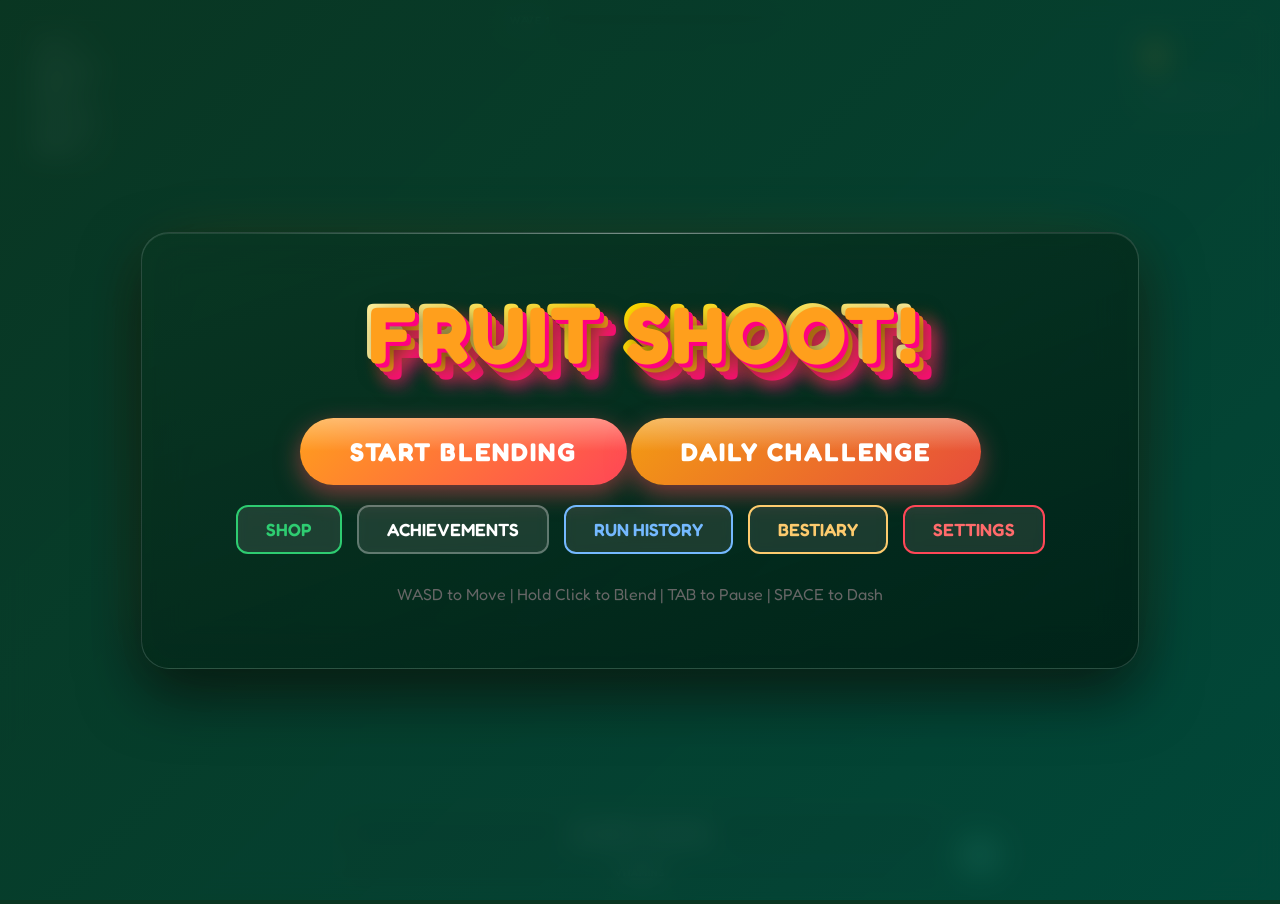
<file: index.html>
<!DOCTYPE html>
<html lang="en">

<head>
    <meta charset="UTF-8">
    <meta name="viewport" content="width=device-width, initial-scale=1.0">
    <title>Fruit Shoot! Modular</title>
    <!-- Tropical Google Font -->
    <link href="https://fonts.googleapis.com/css2?family=Fredoka:wght@400;500;600;700&display=swap" rel="stylesheet">
    <link rel="stylesheet" href="style.css?v=4">
</head>

<body>

    <div class="score-hud">
        <span id="scoreEl">0</span>
        <span class="enemy-count">Fresh Fruit: <span id="targetCount">0</span></span>
    </div>

    <!-- Wave progress bar (top-center, clear of side HUDs) -->
    <div id="waveProgressBar" style="position:fixed; top:14px; left:50%; transform:translateX(-50%); width:260px; z-index:5; display:flex; align-items:center; gap:6px; pointer-events:none;">
        <div style="font-size:0.65rem; color:#55efc4; white-space:nowrap; text-shadow:1px 1px 2px #000; letter-spacing:0.05em;">WAVE <span id="waveNum">1</span></div>
        <div style="flex:1; background:rgba(0,0,0,0.45); border-radius:4px; height:6px; overflow:hidden; box-shadow:0 0 4px rgba(0,0,0,0.6);">
            <div id="waveProgressFill" style="height:100%; width:0%; background:linear-gradient(90deg,#1a9c6e,#55efc4); border-radius:4px; transition:width 0.3s;"></div>
        </div>
    </div>

    <!-- Active effects row -->
    <div id="activeEffectsRow" style="position:fixed; bottom:12px; left:12px; display:flex; gap:6px; z-index:5; pointer-events:none;"></div>

    <div id="bossHud">
        <div id="bossName">Dragon Fruit Overlord</div>
        <div class="bar-container">
            <div class="bar-fill" id="bossBarFill"></div>
        </div>
    </div>

    <div class="stats-hud">
        LVL: <span id="lvlEl">1</span><br>
        DMG: <span id="dmgEl">10</span><br>
        RPM: <span id="rpmEl">0</span><br>
        EVA: <span id="evaEl">0%</span><br>
        PROJ: <span id="projEl">1</span>
    </div>

    <div id="hud">
        <div class="bar-container">
            <div class="bar-fill" id="hpBar"></div>
            <div class="bar-text">INTEGRITY: <span id="hpText">100/100</span></div>
        </div>
        <div class="bar-container" style="height: 12px; margin-top: 8px;">
            <div class="bar-fill" id="xpBar"></div>
            <div class="bar-text" style="font-size: 0.6rem;">VITAMINS</div>
        </div>

        <!-- PHASE 2: Dash Cooldown Indicator -->
        <div id="dashIndicator" class="dash-indicator ready">
            <svg width="40" height="40" viewBox="0 0 40 40">
                <circle cx="20" cy="20" r="16" fill="none" stroke="#333" stroke-width="3" />
                <circle id="dashCooldownFill" cx="20" cy="20" r="16" fill="none" stroke="#55efc4" stroke-width="3"
                    stroke-dasharray="100" stroke-dashoffset="0" transform="rotate(-90 20 20)" />
            </svg>
            <div class="dash-key">SPACE</div>
        </div>
    </div>

    <div id="uiLayer">
        <div id="mainMenu" class="modal">
            <h1 id="mainTitle">FRUIT SHOOT!</h1>

            <!-- Main Menu Buttons -->
            <div id="menuButtons">
                <p id="finalScore" class="hidden" style="font-size: 2rem; color: var(--xp); margin-top: 20px;">Yield: 0
                    Liters</p>
                <button class="btn" id="startBtn">START BLENDING</button>
                <button class="btn daily-btn" id="dailyChallengeBtn"
                    style="background: linear-gradient(135deg, #f39c12, #e74c3c); margin-top: 15px;">DAILY
                    CHALLENGE</button>
                <div class="menu-secondary-actions"
                    style="margin-top: 20px; display: flex; gap: 15px; justify-content: center; flex-wrap: wrap;">
                    <button class="secondary-btn" id="menuShopBtn"
                        style="border-color: #2ecc71; color: #2ecc71;">Shop</button>
                    <button class="secondary-btn" id="menuAchievementsBtn">Achievements</button>
                    <button class="secondary-btn" id="menuRunHistoryBtn"
                        style="border-color: #74b9ff; color: #74b9ff;">Run History</button>
                    <button class="secondary-btn" id="menuCompendiumBtn"
                        style="border-color: #fdcb6e; color: #fdcb6e;">Bestiary</button>
                    <button class="secondary-btn" id="menuSettingsBtn"
                        style="border-color: #ff4757; color: #ff6b6b;">Settings</button>
                </div>
                <p style="font-size: 1rem; color: #666; margin-top: 30px;">WASD to Move | Hold Click to Blend | TAB to
                    Pause | SPACE to Dash</p>
            </div>

            <!-- Shop View (Hidden by default) -->
            <div id="menuShop" class="hidden">
                <h2 style="color: #2ecc71; margin-bottom: 5px;">💎 UPGRADE SHOP</h2>
                <div id="shopEssence" style="color: #a29bfe; font-size: 1.2rem; margin-bottom: 20px;">Essence: 0</div>
                <div id="shopContent" class="shop-grid" style="max-height: 400px; overflow-y: auto;"></div>
                <button class="secondary-btn" id="backFromShopBtn" style="margin-top: 20px;">Back</button>
            </div>

            <!-- Daily Challenge View (Hidden by default) -->
            <div id="menuDailyChallenge" class="hidden">
                <h2 style="color: #f39c12; margin-bottom: 10px;">⚔️ DAILY CHALLENGE ⚔️</h2>
                <div id="dailyChallengeDate" style="color: #888; margin-bottom: 20px;"></div>
                <div id="dailyChallengeContent"></div>
                <div style="margin-top: 25px; display: flex; gap: 15px; justify-content: center;">
                    <button class="btn" id="startDailyBtn"
                        style="background: linear-gradient(135deg, #f39c12, #e74c3c);">START DAILY</button>
                    <button class="secondary-btn" id="backFromDailyBtn">Back</button>
                </div>
            </div>

            <!-- Achievements View (Hidden by default) -->
            <div id="menuAchievements" class="hidden">
                <h2 style="color: var(--primary); margin-bottom: 20px;">ACHIEVEMENTS</h2>
                <div id="mainMenuAchievementsList" class="achievements-list" style="max-height: 400px;"></div>
                <button class="secondary-btn" id="backFromAchievementsBtn" style="margin-top: 20px;">Back</button>
            </div>

            <!-- Run History View (Hidden by default) -->
            <div id="menuRunHistory" class="hidden">
                <h2 style="color: #74b9ff; margin-bottom: 20px;">RUN HISTORY</h2>
                <div id="runHistoryList" style="max-height: 400px; overflow-y: auto;"></div>
                <button class="secondary-btn" id="backFromRunHistoryBtn" style="margin-top: 20px;">Back</button>
            </div>

            <!-- Bestiary / Compendium View (Hidden by default) -->
            <div id="menuCompendium" class="hidden">
                <h2 style="color: #fdcb6e; margin-bottom: 6px;">BESTIARY</h2>
                <p style="color: #888; font-size:0.85rem; margin-bottom: 16px;">Enemies discovered through combat are revealed.</p>
                <div id="compendiumGrid" class="compendium-grid"></div>
                <button class="secondary-btn" id="backFromCompendiumBtn" style="margin-top: 20px;">Back</button>
            </div>

            <!-- Blessings & Curses View (Hidden by default) -->
            <div id="menuModifiers" class="hidden">
                <h2 style="color: var(--primary); margin-bottom: 4px;">RUN MODIFIERS</h2>
                <p style="color: #888; font-size: 0.85rem; margin-bottom: 16px;">A curse is forced upon you. Choose your blessing.</p>
                <div style="display: grid; grid-template-columns: 1fr 1fr; gap: 16px; max-width: 560px; margin: 0 auto 20px;">
                    <div>
                        <h3 style="color:#e74c3c; margin-bottom: 8px; font-size: 0.9rem;">⚠ CURSE (Forced)</h3>
                        <div id="curseDisplay"></div>
                    </div>
                    <div>
                        <h3 style="color:#55efc4; margin-bottom: 8px; font-size: 0.9rem;">✨ BLESSING (Choose 1)</h3>
                        <div id="blessingGrid" style="display: flex; flex-direction: column; gap: 8px;"></div>
                    </div>
                </div>
                <div style="background: rgba(243,156,18,0.15); border: 1px solid #f39c12; border-radius: 8px; padding: 8px 16px; display: inline-block; margin-bottom: 16px;">
                    <span style="color:#f39c12;">Curse bonus: </span><span id="curseEssenceBonus" style="color:#fff;">+25% Essence</span>
                </div>
                <div style="display: flex; gap: 15px; justify-content: center;">
                    <button class="btn" id="confirmModifiersBtn" style="font-size: 1rem; padding: 10px 30px;">ACCEPT & BLEND</button>
                    <button class="secondary-btn" id="backFromModifiersBtn">Back</button>
                </div>
            </div>

            <!-- Class Select View (Hidden by default) -->
            <div id="menuClassSelect" class="hidden">
                <h2 style="color: var(--primary); margin-bottom: 5px;">SELECT YOUR STYLE</h2>
                <p style="color: #888; font-size: 0.85rem; margin-bottom: 20px;">Choose a starting class for this run</p>
                <div id="classSelectGrid" style="display: grid; grid-template-columns: repeat(auto-fit, minmax(160px, 1fr)); gap: 12px; max-width: 600px; margin: 0 auto 20px;"></div>
                <div style="display: flex; gap: 15px; justify-content: center;">
                    <button class="btn" id="confirmClassBtn" style="font-size: 1rem; padding: 10px 30px;">START BLENDING</button>
                    <button class="secondary-btn" id="backFromClassBtn">Back</button>
                </div>
            </div>

            <!-- Settings View (Hidden by default) -->
            <div id="menuSettings" class="hidden">
                <h2 style="color: var(--primary); margin-bottom: 20px;">⚙️ SETTINGS</h2>

                <!-- Screen Shake Toggle -->
                <div class="setting-item" style="margin-bottom: 12px;">
                    <label>
                        <span>🫨 Screen Shake</span>
                        <div class="toggle-switch">
                            <input type="checkbox" id="settingScreenShake" checked>
                            <span class="toggle-slider"></span>
                        </div>
                    </label>
                </div>

                <!-- Damage Numbers Toggle -->
                <div class="setting-item" style="margin-bottom: 12px;">
                    <label>
                        <span>💥 Damage Numbers</span>
                        <div class="toggle-switch">
                            <input type="checkbox" id="settingDamageNumbers" checked>
                            <span class="toggle-slider"></span>
                        </div>
                    </label>
                </div>

                <!-- Auto-Fire Toggle -->
                <div class="setting-item" style="margin-bottom: 12px;">
                    <label>
                        <span>🔫 Auto-Fire Weapon</span>
                        <div class="toggle-switch">
                            <input type="checkbox" id="settingAutoFire">
                            <span class="toggle-slider"></span>
                        </div>
                    </label>
                </div>



                <hr style="border-color: #444; margin: 20px 0;">

                <!-- Volume Controls -->
                <div class="setting-item" style="margin-bottom: 15px;">
                    <label>
                        <span>🔊 Master Volume</span>
                        <input type="range" id="settingMasterVolume" min="0" max="100" value="70"
                            style="width: 100%; margin-top: 5px; accent-color: var(--primary);">
                    </label>
                </div>

                <hr style="border-color: #444; margin: 20px 0;">

                <div class="setting-item" style="margin-bottom: 30px;">
                    <p style="color: #ccc; margin-bottom: 10px;">Reset all game progress (Achievements, Stats, Unlocks).
                    </p>
                    <p style="color: #ff4757; font-weight: bold; margin-bottom: 15px;">⚠️ THIS CANNOT BE UNDONE ⚠️</p>
                    <button class="btn" id="resetProgressBtn"
                        style="font-size: 1rem; padding: 10px 30px; background: #c0392b;">RESET PROGRESS</button>
                </div>
                <button class="secondary-btn" id="backFromSettingsBtn">Back</button>
            </div>
        </div>

        <div id="pauseModal" class="modal hidden">
            <h1 style="color: #fff; text-shadow: none;">PAUSED</h1>
            <div id="pauseContent"></div>
            <button class="btn" id="resumeBtn">Resume</button>
        </div>

        <!-- Run Summary Screen -->
        <div id="runSummaryModal" class="modal hidden" style="max-width: 600px; padding: 2rem;">
            <h1 id="runSummaryTitle" style="font-size: 2.2rem; margin-bottom: 1rem;">BLENDER BROKEN</h1>
            <div class="run-summary-tabs">
                <button id="runSummaryTabBtnSummary" class="run-tab-btn active">Summary</button>
                <button id="runSummaryTabBtnBuild" class="run-tab-btn">Build</button>
                <button id="runSummaryTabBtnRecords" class="run-tab-btn">Records</button>
            </div>
            <div id="runSummaryTabSummary" class="run-tab-panel"></div>
            <div id="runSummaryTabBuild" class="run-tab-panel hidden" style="max-height: 320px; overflow-y: auto;"></div>
            <div id="runSummaryTabRecords" class="run-tab-panel hidden"></div>
            <button class="btn" id="runSummaryCloseBtn" style="margin-top: 1.5rem; font-size: 1rem; padding: 10px 40px;">BACK TO MENU</button>
        </div>

        <div id="upgradeModal" class="modal hidden">
            <h1 id="upgradeTitle" style="font-size: 3rem; color: var(--xp); text-shadow: 3px 3px 0 #000;">UPGRADE
                BLENDER</h1>
            <div id="upgradeContainer"></div>
            <div id="modalControls"></div>
        </div>
    </div>

    <canvas id="canvas"></canvas>

    <!-- The Module Entry Point -->
    <script type="module" src="./src/main.js?v=5"></script>
</body>

</html>
</file>
<file: style.css>
:root {
    --primary: #FF9F1C;
    /* Juicy Orange */
    --danger: #FF4757;
    /* Watermelon Red */
    --xp: #2ED573;
    /* Vibrant Lime */
    --bg: #0A3622;
    /* Deep Tropical Jungle */
    --boss: #FF007F;
    /* Dragonfruit Magenta */
    --glass: rgba(255, 255, 255, 0.15);
    --glass-border: rgba(255, 255, 255, 0.2);
    --glass-bg: rgba(10, 54, 34, 0.6);
    --accent-gold: #FFD700;
    --accent-teal: #00cec9;
}

/* ─── Global Scrollbar ─── */
::-webkit-scrollbar {
    width: 8px;
}

::-webkit-scrollbar-track {
    background: rgba(0, 0, 0, 0.2);
    border-radius: 4px;
}

::-webkit-scrollbar-thumb {
    background: linear-gradient(180deg, var(--xp), #00b894);
    border-radius: 4px;
}

::-webkit-scrollbar-thumb:hover {
    background: var(--primary);
}

body {
    margin: 0;
    padding: 0;
    background-color: var(--bg);
    overflow: hidden;
    font-family: 'Fredoka', 'Segoe UI', Tahoma, Geneva, Verdana, sans-serif;
    user-select: none;
    color: white;
}

#hud {
    position: absolute;
    bottom: 20px;
    left: 50%;
    transform: translateX(-50%);
    width: 600px;
    max-width: 90%;
    display: flex;
    flex-direction: column;
    gap: 10px;
    pointer-events: none;
}

.bar-container {
    background: rgba(0, 0, 0, 0.4);
    height: 22px;
    border-radius: 12px;
    overflow: hidden;
    position: relative;
    border: 2px solid rgba(255, 255, 255, 0.2);
    box-shadow: inset 0 2px 5px rgba(0, 0, 0, 0.5);
}

.bar-fill {
    height: 100%;
    width: 0%;
    transition: width 0.2s;
}

#hpBar {
    background: linear-gradient(90deg, #ff6b6b, var(--danger));
    box-shadow: 0 0 10px rgba(255, 71, 87, 0.5);
}

#xpBar {
    background: linear-gradient(90deg, #7bed9f, var(--xp));
    box-shadow: 0 0 10px rgba(46, 213, 115, 0.5);
}

.bar-text {
    position: absolute;
    top: 0;
    left: 0;
    width: 100%;
    height: 100%;
    display: flex;
    align-items: center;
    justify-content: center;
    font-size: 0.9rem;
    font-weight: 600;
    text-shadow: 1px 1px 3px rgba(0, 0, 0, 0.8);
    letter-spacing: 1px;
}

#bossHud {
    position: absolute;
    top: 100px;
    left: 50%;
    transform: translateX(-50%);
    width: 500px;
    max-width: 80%;
    opacity: 0;
    transition: opacity 0.5s;
    pointer-events: none;
}

#bossHud.visible {
    opacity: 1;
}

#bossName {
    text-align: center;
    color: #ff9ff3;
    font-weight: bold;
    font-size: 1.4rem;
    margin-bottom: 5px;
    text-transform: uppercase;
    letter-spacing: 3px;
    text-shadow: 0 0 15px var(--boss);
}

#bossBarFill {
    background: linear-gradient(90deg, #ff7ecc, var(--boss));
    box-shadow: 0 0 25px var(--boss);
}

.stats-hud {
    position: absolute;
    top: 20px;
    left: 20px;
    font-size: 1rem;
    color: #fff;
    line-height: 1.6;
    pointer-events: none;
    font-weight: 600;
    text-shadow: 1px 1px 2px rgba(0, 0, 0, 0.8);
    background: var(--glass-bg);
    padding: 10px 15px;
    border-radius: 12px;
    border: 1px solid var(--glass-border);
    backdrop-filter: blur(8px);
}

.score-hud {
    position: absolute;
    top: 20px;
    right: 20px;
    font-size: 2.5rem;
    font-weight: 800;
    pointer-events: none;
    color: var(--primary);
    text-shadow: 2px 2px 0 #000;
}

.enemy-count {
    font-size: 1rem;
    color: #aaa;
    display: block;
    margin-top: 5px;
    text-align: right;
    font-weight: normal;
}

/* ─── Animated Tropical Gradient Background ─── */
@keyframes tropicalGradient {
    0% {
        background-position: 0% 50%;
    }

    50% {
        background-position: 100% 50%;
    }

    100% {
        background-position: 0% 50%;
    }
}

#uiLayer {
    position: absolute;
    top: 0;
    left: 0;
    width: 100%;
    height: 100%;
    display: flex;
    justify-content: center;
    align-items: center;
    background: linear-gradient(135deg,
            rgba(10, 54, 34, 0.85),
            rgba(0, 77, 64, 0.8),
            rgba(255, 159, 28, 0.15),
            rgba(255, 0, 127, 0.1),
            rgba(10, 54, 34, 0.85));
    background-size: 400% 400%;
    animation: tropicalGradient 12s ease infinite;
    backdrop-filter: blur(14px);
    z-index: 10;
}

.modal {
    background: linear-gradient(160deg, rgba(10, 54, 34, 0.75), rgba(0, 30, 20, 0.85));
    backdrop-filter: blur(20px);
    padding: 3rem;
    border-radius: 28px;
    text-align: center;
    border: 1px solid rgba(255, 255, 255, 0.15);
    box-shadow:
        0 25px 60px rgba(0, 0, 0, 0.6),
        inset 0 1px 0 rgba(255, 255, 255, 0.1),
        0 0 80px -20px rgba(255, 159, 28, 0.15);
    max-width: 900px;
    width: 100%;
    position: relative;
    overflow: hidden;
}

/* Glossy top-edge highlight on modals */
.modal::before {
    content: '';
    position: absolute;
    top: 0;
    left: 10%;
    right: 10%;
    height: 1px;
    background: linear-gradient(90deg, transparent, rgba(255, 255, 255, 0.4), transparent);
    pointer-events: none;
}

#upgradeContainer {
    display: flex;
    gap: 20px;
    margin-top: 30px;
    flex-wrap: wrap;
    justify-content: center;
}

#modalControls {
    margin-top: 30px;
    display: flex;
    gap: 20px;
    justify-content: center;
}

#pauseContent {
    text-align: left;
    max-height: 60vh;
    overflow-y: auto;
    padding: 10px;
}

.stat-block h3 {
    border-bottom: 2px solid #555;
    color: var(--primary);
    margin-bottom: 15px;
    padding-bottom: 5px;
    text-transform: uppercase;
}

.stat-row {
    display: flex;
    justify-content: space-between;
    margin-bottom: 8px;
    color: #eee;
    font-size: 1.1rem;
}

.upgrade-item {
    background: rgba(255, 255, 255, 0.08);
    padding: 8px 15px;
    margin-bottom: 8px;
    border-radius: 6px;
    font-size: 1rem;
    display: flex;
    justify-content: space-between;
    align-items: center;
}

.card {
    background: rgba(0, 0, 0, 0.3);
    border: 2px solid rgba(255, 255, 255, 0.2);
    padding: 25px;
    border-radius: 18px;
    width: 200px;
    cursor: pointer;
    transition: all 0.3s cubic-bezier(0.175, 0.885, 0.32, 1.275);
    position: relative;
    overflow: hidden;
    backdrop-filter: blur(10px);
}

.card:hover {
    transform: translateY(-10px) scale(1.05);
    border-color: var(--primary);
    box-shadow: 0 15px 35px rgba(255, 159, 28, 0.4);
    background: rgba(255, 255, 255, 0.1);
}

.card h3 {
    color: var(--primary);
    margin: 0 0 15px 0;
    font-size: 1.4rem;
    line-height: 1.2;
    text-shadow: 1px 1px 2px rgba(0, 0, 0, 0.5);
}

.card p {
    color: #e2e8f0;
    font-size: 1rem;
    margin: 0;
    line-height: 1.4;
}

.card .rarity {
    font-size: 0.85rem;
    text-transform: uppercase;
    font-weight: 700;
    letter-spacing: 1px;
    margin-bottom: 12px;
    display: inline-block;
    padding: 4px 10px;
    border-radius: 20px;
    background: rgba(0, 0, 0, 0.4);
}

@keyframes mythicPulse {
    0% {
        box-shadow: 0 0 15px var(--boss);
        border-color: var(--boss);
    }

    50% {
        box-shadow: 0 0 35px #FFD700;
        border-color: #FFD700;
    }

    100% {
        box-shadow: 0 0 15px var(--boss);
        border-color: var(--boss);
    }
}

.card.mythic {
    animation: mythicPulse 2s infinite;
    border: 3px solid var(--boss);
    background: rgba(255, 0, 127, 0.1);
}

/* ─── Shimmer Title Animation ─── */
@keyframes titleShimmer {
    0% {
        background-position: -200% center;
    }

    100% {
        background-position: 200% center;
    }
}

h1 {
    font-size: 5rem;
    color: #fff;
    margin: 0;
    text-transform: uppercase;
    letter-spacing: 3px;
    text-shadow: 4px 4px 0px var(--primary), 8px 8px 0px var(--boss), 12px 12px 20px rgba(0, 0, 0, 0.6);
    font-weight: 700;
    /* Shimmer effect */
    background: linear-gradient(90deg,
            #fff 0%,
            var(--accent-gold) 25%,
            #fff 50%,
            var(--primary) 75%,
            #fff 100%);
    background-size: 200% auto;
    background-clip: text;
    -webkit-background-clip: text;
    -webkit-text-fill-color: transparent;
    animation: titleShimmer 4s linear infinite;
    filter: drop-shadow(4px 4px 0px var(--primary)) drop-shadow(8px 8px 0px var(--boss));
}

/* ─── Glossy Buttons ─── */
.btn {
    margin-top: 40px;
    padding: 18px 50px;
    font-size: 1.6rem;
    background: linear-gradient(135deg, #FF9F1C, #FF4757);
    color: white;
    border: none;
    border-radius: 50px;
    cursor: pointer;
    text-transform: uppercase;
    font-weight: 700;
    letter-spacing: 2px;
    transition: all 0.2s cubic-bezier(0.175, 0.885, 0.32, 1.275);
    box-shadow: 0 8px 25px rgba(255, 71, 87, 0.5);
    font-family: inherit;
    position: relative;
    overflow: hidden;
}

/* Glossy highlight strip */
.btn::before {
    content: '';
    position: absolute;
    top: 0;
    left: 0;
    right: 0;
    height: 50%;
    background: linear-gradient(180deg, rgba(255, 255, 255, 0.35) 0%, transparent 100%);
    border-radius: 50px 50px 0 0;
    pointer-events: none;
}

.btn:hover {
    transform: translateY(-4px) scale(1.04);
    box-shadow: 0 14px 40px rgba(255, 71, 87, 0.65);
}

.btn:active {
    transform: translateY(1px) scale(0.98);
    box-shadow: 0 4px 12px rgba(255, 71, 87, 0.4);
}

.secondary-btn {
    padding: 12px 28px;
    font-size: 1.1rem;
    background: rgba(255, 255, 255, 0.1);
    color: white;
    border: 2px solid rgba(255, 255, 255, 0.3);
    border-radius: 12px;
    cursor: pointer;
    text-transform: uppercase;
    font-weight: 600;
    transition: all 0.2s;
    display: flex;
    align-items: center;
    gap: 10px;
    backdrop-filter: blur(5px);
    font-family: inherit;
}

.secondary-btn:hover:not(:disabled) {
    background: rgba(255, 255, 255, 0.2);
    border-color: white;
    transform: translateY(-2px);
    box-shadow: 0 5px 15px rgba(255, 255, 255, 0.1);
}

.secondary-btn:disabled {
    opacity: 0.5;
    cursor: not-allowed;
}

.reroll-btn {
    background: linear-gradient(135deg, #0984e3, #00cec9);
    border: none;
    box-shadow: 0 4px 15px rgba(9, 132, 227, 0.4);
}

.reroll-btn:hover:not(:disabled) {
    background: linear-gradient(135deg, #74b9ff, #81ecec);
    color: #000;
    box-shadow: 0 8px 25px rgba(9, 132, 227, 0.6);
}

.hidden {
    display: none !important;
}

/* PHASE 2: Dash Indicator */
.dash-indicator {
    position: absolute;
    bottom: 5px;
    right: -60px;
    width: 40px;
    height: 40px;
    opacity: 0.6;
    transition: opacity 0.2s;
}

.dash-indicator.ready {
    opacity: 1;
}

.dash-indicator.ready #dashCooldownFill {
    stroke: #55efc4;
    filter: drop-shadow(0 0 5px #55efc4);
}

.dash-key {
    position: absolute;
    top: 50%;
    left: 50%;
    transform: translate(-50%, -50%);
    font-size: 0.5rem;
    font-weight: bold;
    color: #fff;
    text-shadow: 1px 1px 2px #000;
    pointer-events: none;
}

/* ─── Achievement Popup (Sparkle) ─── */
@keyframes popupSparkle {

    0%,
    100% {
        box-shadow: 0 10px 40px rgba(0, 0, 0, 0.8), 0 0 20px rgba(85, 239, 196, 0.3);
    }

    50% {
        box-shadow: 0 10px 40px rgba(0, 0, 0, 0.8), 0 0 40px rgba(255, 215, 0, 0.5), 0 0 60px rgba(85, 239, 196, 0.2);
    }
}

.achievement-popup {
    position: fixed;
    top: 80px;
    right: -400px;
    width: 350px;
    background: linear-gradient(135deg, rgba(10, 54, 34, 0.9), rgba(0, 30, 20, 0.95));
    border: 2px solid var(--xp);
    border-image: linear-gradient(135deg, var(--xp), var(--accent-gold), var(--xp)) 1;
    border-radius: 16px;
    padding: 20px;
    z-index: 9999;
    display: flex;
    align-items: center;
    gap: 15px;
    transition: right 0.4s cubic-bezier(0.175, 0.885, 0.32, 1.275);
    backdrop-filter: blur(12px);
}

.achievement-popup.show {
    right: 20px;
    animation: popupSparkle 2s ease infinite;
}

.achievement-icon {
    font-size: 3rem;
    flex-shrink: 0;
}

.achievement-content {
    flex: 1;
}

.achievement-title {
    font-size: 0.8rem;
    color: #aaa;
    text-transform: uppercase;
    letter-spacing: 1px;
    margin-bottom: 5px;
}

.achievement-name {
    font-size: 1.2rem;
    font-weight: bold;
    color: #55efc4;
    margin-bottom: 5px;
}

.achievement-reward {
    font-size: 1rem;
    color: #feca57;
    font-weight: bold;
}

/* PHASE 2: Pause Menu Tabs */
.tab-buttons {
    display: flex;
    gap: 10px;
    margin-bottom: 20px;
    justify-content: center;
}

.tab-btn {
    padding: 12px 30px;
    background: rgba(0, 0, 0, 0.3);
    border: 2px solid rgba(255, 255, 255, 0.1);
    border-radius: 12px;
    color: #ccc;
    cursor: pointer;
    font-size: 1.1rem;
    font-weight: 600;
    text-transform: uppercase;
    transition: all 0.2s;
    font-family: inherit;
}

.tab-btn:hover {
    background: rgba(255, 255, 255, 0.1);
    border-color: rgba(255, 255, 255, 0.3);
}

.tab-btn.active {
    background: var(--primary);
    border-color: var(--primary);
    color: #000;
    box-shadow: 0 0 20px rgba(255, 159, 28, 0.5);
}

.tab-content {
    display: none;
}

.tab-content.active {
    display: grid;
    grid-template-columns: 1fr 1fr;
    gap: 30px;
}

/* PHASE 2: Achievements List */
.achievements-list {
    grid-column: span 2;
    max-height: 60vh;
    overflow-y: auto;
    display: flex;
    flex-direction: column;
    gap: 12px;
    padding-right: 10px;
}

/* Scrollbar Styling */
.achievements-list::-webkit-scrollbar {
    width: 8px;
}

.achievements-list::-webkit-scrollbar-track {
    background: rgba(0, 0, 0, 0.2);
    border-radius: 4px;
}

.achievements-list::-webkit-scrollbar-thumb {
    background: #555;
    border-radius: 4px;
}

.achievements-list::-webkit-scrollbar-thumb:hover {
    background: #777;
}

.achievement-item {
    background: linear-gradient(135deg, rgba(0, 0, 0, 0.4), rgba(0, 0, 0, 0.2));
    border: 1px solid rgba(255, 255, 255, 0.1);
    border-radius: 12px;
    padding: 16px;
    display: flex;
    align-items: center;
    gap: 16px;
    transition: all 0.3s cubic-bezier(0.25, 0.8, 0.25, 1);
    position: relative;
    /* overflow: hidden; Removed to allow tooltips/shadows if needed, reduces clipping risks */
}

.achievement-item:not(.locked) {
    border-color: #55efc4;
    background: linear-gradient(135deg, rgba(85, 239, 196, 0.1), rgba(0, 0, 0, 0.4));
    box-shadow: 0 4px 15px rgba(0, 0, 0, 0.3);
}

.achievement-item:not(.locked):hover {
    transform: translateY(-2px);
    box-shadow: 0 8px 25px rgba(85, 239, 196, 0.15);
    border-color: #00b894;
    background: linear-gradient(135deg, rgba(85, 239, 196, 0.2), rgba(0, 0, 0, 0.5));
}

.achievement-item.locked {
    opacity: 0.6;
    filter: grayscale(1);
    border-style: dashed;
    background: rgba(0, 0, 0, 0.3);
}

.achievement-icon-small {
    font-size: 2.5rem;
    flex-shrink: 0;
    width: 60px;
    height: 60px;
    display: flex;
    align-items: center;
    justify-content: center;
    background: rgba(0, 0, 0, 0.3);
    border-radius: 50%;
    box-shadow: inset 0 2px 5px rgba(0, 0, 0, 0.5);
}

.achievement-details {
    flex: 1;
    display: flex;
    flex-direction: column;
    gap: 4px;
    min-width: 0;
    /* CRITICAL: Allows flex child to shrink below content size, enabling text wrap */
}

.achievement-name-small {
    font-size: 1.2rem;
    font-weight: 800;
    color: #fff;
    letter-spacing: 0.5px;
    text-shadow: 1px 1px 2px rgba(0, 0, 0, 0.8);
}

.achievement-desc-small {
    font-size: 0.95rem;
    /* Increased size */
    color: #dfe6e9;
    /* Brightened text */
    line-height: 1.4;
    overflow-wrap: break-word;
    /* Ensures long words don't overflow */
}

.achievement-reward-small {
    font-size: 1.1rem;
    font-weight: bold;
    color: #ffeaa7;
    flex-shrink: 0;
    min-width: 80px;
    text-align: right;
    background: rgba(0, 0, 0, 0.3);
    padding: 6px 12px;
    border-radius: 20px;
    border: 1px solid rgba(255, 255, 255, 0.1);
}

.achievement-item:not(.locked) .achievement-reward-small {
    background: linear-gradient(135deg, #55efc4, #00b894);
    color: #000;
    border: none;
    text-shadow: none;
    box-shadow: 0 2px 10px rgba(0, 184, 148, 0.4);
}

/* Shop Grid Styles */
.shop-grid {
    display: grid;
    grid-template-columns: repeat(auto-fill, minmax(200px, 1fr));
    gap: 15px;
    padding: 10px 5px;
}

.shop-item {
    background: rgba(0, 0, 0, 0.3);
    border: 2px solid rgba(255, 255, 255, 0.1);
    border-radius: 16px;
    padding: 18px;
    transition: all 0.2s;
    backdrop-filter: blur(5px);
}

.shop-item.affordable {
    border-color: #2ecc71;
    box-shadow: 0 0 10px rgba(46, 204, 113, 0.2);
}

.shop-item.affordable:hover {
    transform: translateY(-3px);
    box-shadow: 0 5px 20px rgba(46, 204, 113, 0.3);
}

.shop-item.locked {
    opacity: 0.6;
    border-style: dashed;
}

.shop-item.maxed {
    border-color: #55efc4;
    background: linear-gradient(145deg, rgba(85, 239, 196, 0.1), #2a2a2a);
}

.shop-item-header {
    display: flex;
    justify-content: space-between;
    align-items: center;
    margin-bottom: 8px;
}

.shop-item-name {
    color: #fff;
    font-weight: bold;
    font-size: 1rem;
}

.shop-item-level {
    color: #ff9f1c;
    font-size: 1rem;
    font-weight: 600;
}

.shop-item-desc {
    color: #ccc;
    font-size: 0.85rem;
    margin-bottom: 12px;
    line-height: 1.4;
}

.shop-item-req {
    color: #e74c3c;
    font-size: 0.8rem;
    margin-bottom: 10px;
}

.shop-buy-btn {
    width: 100%;
    padding: 12px;
    border: none;
    border-radius: 10px;
    font-weight: 600;
    cursor: pointer;
    transition: all 0.2s;
    font-size: 1.05rem;
    font-family: inherit;
    text-transform: uppercase;
}

.shop-buy-btn.affordable {
    background: linear-gradient(135deg, #2ecc71, #27ae60);
    color: #fff;
}

.shop-buy-btn.affordable:hover {
    background: linear-gradient(135deg, #27ae60, #1e8449);
    box-shadow: 0 0 15px rgba(46, 204, 113, 0.5);
}

.shop-buy-btn.locked {
    background: #555;
    color: #888;
    cursor: not-allowed;
}

.shop-buy-btn.maxed {
    background: linear-gradient(135deg, #55efc4, #00b894);
    color: #000;
    cursor: default;
}

/* ─── Custom Fruity Toggle Switches ─── */
.setting-item {
    background: rgba(0, 0, 0, 0.2);
    border-radius: 14px;
    padding: 14px 18px;
    border: 1px solid rgba(255, 255, 255, 0.08);
    transition: background 0.2s;
}

.setting-item:hover {
    background: rgba(255, 255, 255, 0.05);
}

.setting-item label {
    display: flex;
    align-items: center;
    justify-content: space-between;
    color: #e2e8f0;
    font-size: 1.05rem;
    cursor: pointer;
}

/* Hide native checkbox */
.toggle-switch {
    position: relative;
    width: 52px;
    height: 28px;
    flex-shrink: 0;
}

.toggle-switch input {
    opacity: 0;
    width: 0;
    height: 0;
}

.toggle-slider {
    position: absolute;
    cursor: pointer;
    top: 0;
    left: 0;
    right: 0;
    bottom: 0;
    background: rgba(255, 255, 255, 0.15);
    border-radius: 28px;
    transition: all 0.3s cubic-bezier(0.175, 0.885, 0.32, 1.275);
    border: 2px solid rgba(255, 255, 255, 0.1);
}

.toggle-slider::before {
    content: '';
    position: absolute;
    height: 20px;
    width: 20px;
    left: 3px;
    bottom: 2px;
    background: #b2bec3;
    border-radius: 50%;
    transition: all 0.3s cubic-bezier(0.175, 0.885, 0.32, 1.275);
    box-shadow: 0 2px 4px rgba(0, 0, 0, 0.3);
}

.toggle-switch input:checked+.toggle-slider {
    background: linear-gradient(135deg, var(--xp), #00b894);
    border-color: var(--xp);
    box-shadow: 0 0 12px rgba(46, 213, 115, 0.4);
}

.toggle-switch input:checked+.toggle-slider::before {
    transform: translateX(23px);
    background: #fff;
    box-shadow: 0 2px 6px rgba(0, 0, 0, 0.3);
}

/* ─── Card Spotlight Hover ─── */
.card::after {
    content: '';
    position: absolute;
    top: 0;
    left: 0;
    right: 0;
    bottom: 0;
    background: radial-gradient(circle at var(--mouse-x, 50%) var(--mouse-y, 50%),
            rgba(255, 159, 28, 0.15) 0%, transparent 60%);
    opacity: 0;
    transition: opacity 0.3s;
    pointer-events: none;
    border-radius: 18px;
}

.card:hover::after {
    opacity: 1;
}

/* ─── Score HUD glass treatment ─── */
.score-hud {
    background: var(--glass-bg);
    padding: 10px 18px;
    border-radius: 14px;
    border: 1px solid var(--glass-border);
    backdrop-filter: blur(8px);
}

/* ─── Boss HUD glass treatment ─── */
#bossHud {
    background: rgba(10, 54, 34, 0.5);
    padding: 12px 20px;
    border-radius: 16px;
    border: 1px solid rgba(255, 0, 127, 0.3);
    backdrop-filter: blur(8px);
}

#bossHud.visible {
    opacity: 1;
}

/* ─── HP Bar Animated Shimmer ─── */
@keyframes barShimmer {
    0% {
        left: -100%;
    }

    100% {
        left: 100%;
    }
}

.bar-fill {
    position: relative;
}

.bar-fill::after {
    content: '';
    position: absolute;
    top: 0;
    left: -100%;
    width: 50%;
    height: 100%;
    background: linear-gradient(90deg, transparent, rgba(255, 255, 255, 0.2), transparent);
    animation: barShimmer 3s ease-in-out infinite;
}

/* ─── Run Summary Screen ─── */
.run-summary-tabs {
    display: flex;
    gap: 8px;
    justify-content: center;
    margin-bottom: 1.2rem;
}

.run-tab-btn {
    background: rgba(255,255,255,0.06);
    border: 1px solid #444;
    color: #aaa;
    padding: 8px 22px;
    border-radius: 8px;
    cursor: pointer;
    font-family: 'Fredoka', sans-serif;
    font-size: 1rem;
    transition: all 0.15s;
}

.run-tab-btn:hover { border-color: #777; color: #fff; }
.run-tab-btn.active {
    background: rgba(255,159,28,0.18);
    border-color: var(--primary);
    color: var(--primary);
}

.run-tab-panel { text-align: left; }

.run-stat-grid {
    display: grid;
    grid-template-columns: 1fr 1fr;
    gap: 10px;
    margin-bottom: 14px;
}

.run-stat {
    display: flex;
    justify-content: space-between;
    align-items: center;
    background: rgba(255,255,255,0.05);
    border-radius: 8px;
    padding: 8px 12px;
}

.run-stat-label { color: #888; font-size: 0.85rem; }
.run-stat-value { font-size: 1rem; font-weight: bold; color: #fff; }

.new-record-badge {
    background: #f39c12;
    color: #000;
    font-size: 0.6rem;
    font-weight: bold;
    padding: 2px 6px;
    border-radius: 4px;
    margin-left: 6px;
    vertical-align: middle;
    letter-spacing: 0.5px;
}

.run-modifiers-row {
    display: flex;
    gap: 8px;
    flex-wrap: wrap;
    margin-bottom: 12px;
}

.run-modifier-tag {
    border: 1px solid var(--primary);
    color: var(--primary);
    font-size: 0.8rem;
    padding: 4px 10px;
    border-radius: 6px;
}

.run-essence-earned {
    background: rgba(162,155,254,0.1);
    border: 1px solid #a29bfe;
    border-radius: 10px;
    padding: 12px 16px;
    display: flex;
    flex-direction: column;
    align-items: center;
    color: #ccc;
    font-size: 1rem;
}

.run-upgrade-list {
    display: flex;
    flex-direction: column;
    gap: 6px;
    padding: 4px 0;
}

.run-upgrade-item {
    display: flex;
    justify-content: space-between;
    background: rgba(255,255,255,0.06);
    border-radius: 6px;
    padding: 7px 12px;
    font-size: 0.9rem;
}

/* Active effects row dots */
.effect-dot {
    width: 12px;
    height: 12px;
    border-radius: 50%;
    border: 1px solid rgba(255,255,255,0.3);
    box-shadow: 0 0 5px currentColor;
    opacity: 0.9;
}

/* Shop weapon stats line */
.shop-item-stats {
    color: #888;
    font-size: 0.78rem;
    margin-bottom: 6px;
    letter-spacing: 0.5px;
}

/* Bestiary / Compendium */
.compendium-grid {
    display: grid;
    grid-template-columns: repeat(auto-fill, minmax(90px, 1fr));
    gap: 10px;
    max-height: 380px;
    overflow-y: auto;
    padding: 4px;
}

.compendium-card {
    background: rgba(255,255,255,0.06);
    border: 1px solid #444;
    border-radius: 10px;
    padding: 10px 6px;
    text-align: center;
    font-size: 0.75rem;
}

.compendium-card.fogged {
    background: rgba(255,255,255,0.02);
    border-color: #333;
    opacity: 0.5;
}

.compendium-name {
    color: #eee;
    font-weight: bold;
    margin-bottom: 3px;
    font-size: 0.72rem;
}

.compendium-stat { color: #888; font-size: 0.68rem; }
.compendium-kills { color: #fdcb6e; font-size: 0.7rem; margin-top: 3px; }
</file>
